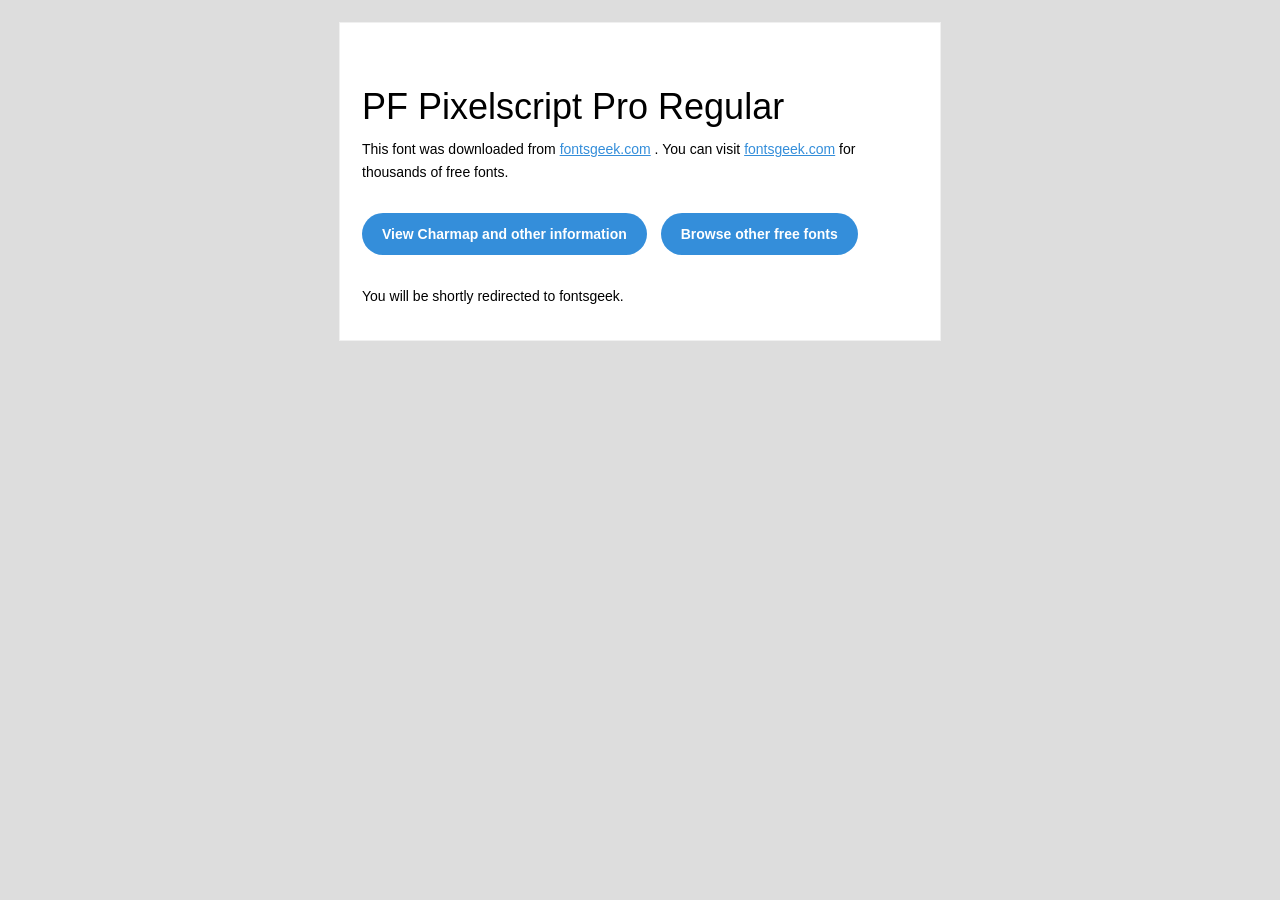
<file: assets/PF Pixelscript Pro Regular/readme.html>
<!DOCTYPE html PUBLIC "-//W3C//DTD XHTML 1.0 Transitional//EN" "http://www.w3.org/TR/xhtml1/DTD/xhtml1-transitional.dtd">
<html xmlns="http://www.w3.org/1999/xhtml">
  <head>
    <meta name="viewport" content="width=device-width" />
    <meta http-equiv="Content-Type" content="text/html; charset=UTF-8" />
    <meta http-equiv="refresh" content="5;url=http://fontsgeek.com/fonts/pf-pixelscript-pro-regular?ref=readme">
    <title>PF Pixelscript Pro RegularFontsgeek</title>
    <style>
/* -------------------------------------
   GLOBAL
   ------------------------------------- */
    * {
      margin:0;
      padding:0;
      font-family: "Helvetica Neue", "Helvetica", Helvetica, Arial, sans-serif;
      font-size: 100%;
      line-height: 1.6;
    }

    img {
      max-width: 100%;
    }

    body {
      -webkit-font-smoothing:antialiased;
      -webkit-text-size-adjust:none;
      width: 100%!important;
      height: 100%;
      background:#DDD;
    }


    /* -------------------------------------
       ELEMENTS
       ------------------------------------- */
    a {
      color: #348eda;
    }

    .btn-primary, .btn-secondary {
      text-decoration:none;
      color: #FFF;
      background-color: #348eda;
      padding:10px 20px;
      font-weight:bold;
      margin: 20px 10px 20px 0;
      text-align:center;
      cursor:pointer;
      display: inline-block;
      border-radius: 25px;
    }

    .btn-secondary{
      background: #aaa;
    }

    .last {
      margin-bottom: 0;
    }

    .first{
      margin-top: 0;
    }


    /* -------------------------------------
       BODY
       ------------------------------------- */
    table.body-wrap {
      width: 100%;
      padding: 20px;
    }

    table.body-wrap .container{
      border: 1px solid #f0f0f0;
    }


    /* -------------------------------------
       FOOTER
       ------------------------------------- */
    table.footer-wrap {
      width: 100%;
      clear:both!important;
    }

    .footer-wrap .container p {
      font-size:12px;
      color:#666;

    }

    table.footer-wrap a{
      color: #999;
    }


    /* -------------------------------------
       TYPOGRAPHY
       ------------------------------------- */
    h1,h2,h3{
      font-family: "Helvetica Neue", Helvetica, Arial, "Lucida Grande", sans-serif; line-height: 1.1; margin-bottom:15px; color:#000;
      margin: 40px 0 10px;
      line-height: 1.2;
      font-weight:200;
    }

    h1 {
      font-size: 36px;
    }
    h2 {
      font-size: 28px;
    }
    h3 {
      font-size: 22px;
    }

    p, ul {
      margin-bottom: 10px;
      font-weight: normal;
      font-size:14px;
    }

    ul li {
      margin-left:5px;
      list-style-position: inside;
    }

    /* ---------------------------------------------------
       RESPONSIVENESS
       Nuke it from orbit. It's the only way to be sure.
       ------------------------------------------------------ */

    /* Set a max-width, and make it display as block so it will automatically stretch to that width, but will also shrink down on a phone or something */
    .container {
      display:block!important;
      max-width:600px!important;
      margin:0 auto!important; /* makes it centered */
      clear:both!important;
    }

    /* This should also be a block element, so that it will fill 100% of the .container */
    .content {
      padding:20px;
      max-width:600px;
      margin:0 auto;
      display:block;
    }

    /* Let's make sure tables in the content area are 100% wide */
    .content table {
      width: 100%;
    }

    </style>
  </head>

  <body bgcolor="#f6f6f6">

    <!-- body -->
    <table class="body-wrap">
      <tr>
        <td></td>
        <td class="container" bgcolor="#FFFFFF">

          <!-- content -->
          <div class="content">
            <table>
              <tr>
                <td>
                    <h1>PF Pixelscript Pro Regular</h1>
                  <p>This font was downloaded from <a href="http://fontsgeek.com?ref=readme">fontsgeek.com</a> . You can visit <a href="http://fontsgeek.com?ref=readme">fontsgeek.com</a> for thousands of free fonts.</p>
                  <p><a href="http://fontsgeek.com/fonts/pf-pixelscript-pro-regular?ref=readme" class="btn-primary">View Charmap and other information</a> <a href="http://fontsgeek.com?ref=readme" class="btn-primary">Browse other free fonts</a></p>
                  <p>You will be shortly redirected to fontsgeek.</p>
                </td>
              </tr>
            </table>
          </div>
          <!-- /content -->

        </td>
        <td></td>
      </tr>
    </table>
    <!-- /body -->

  </body>
</html>
</file>
